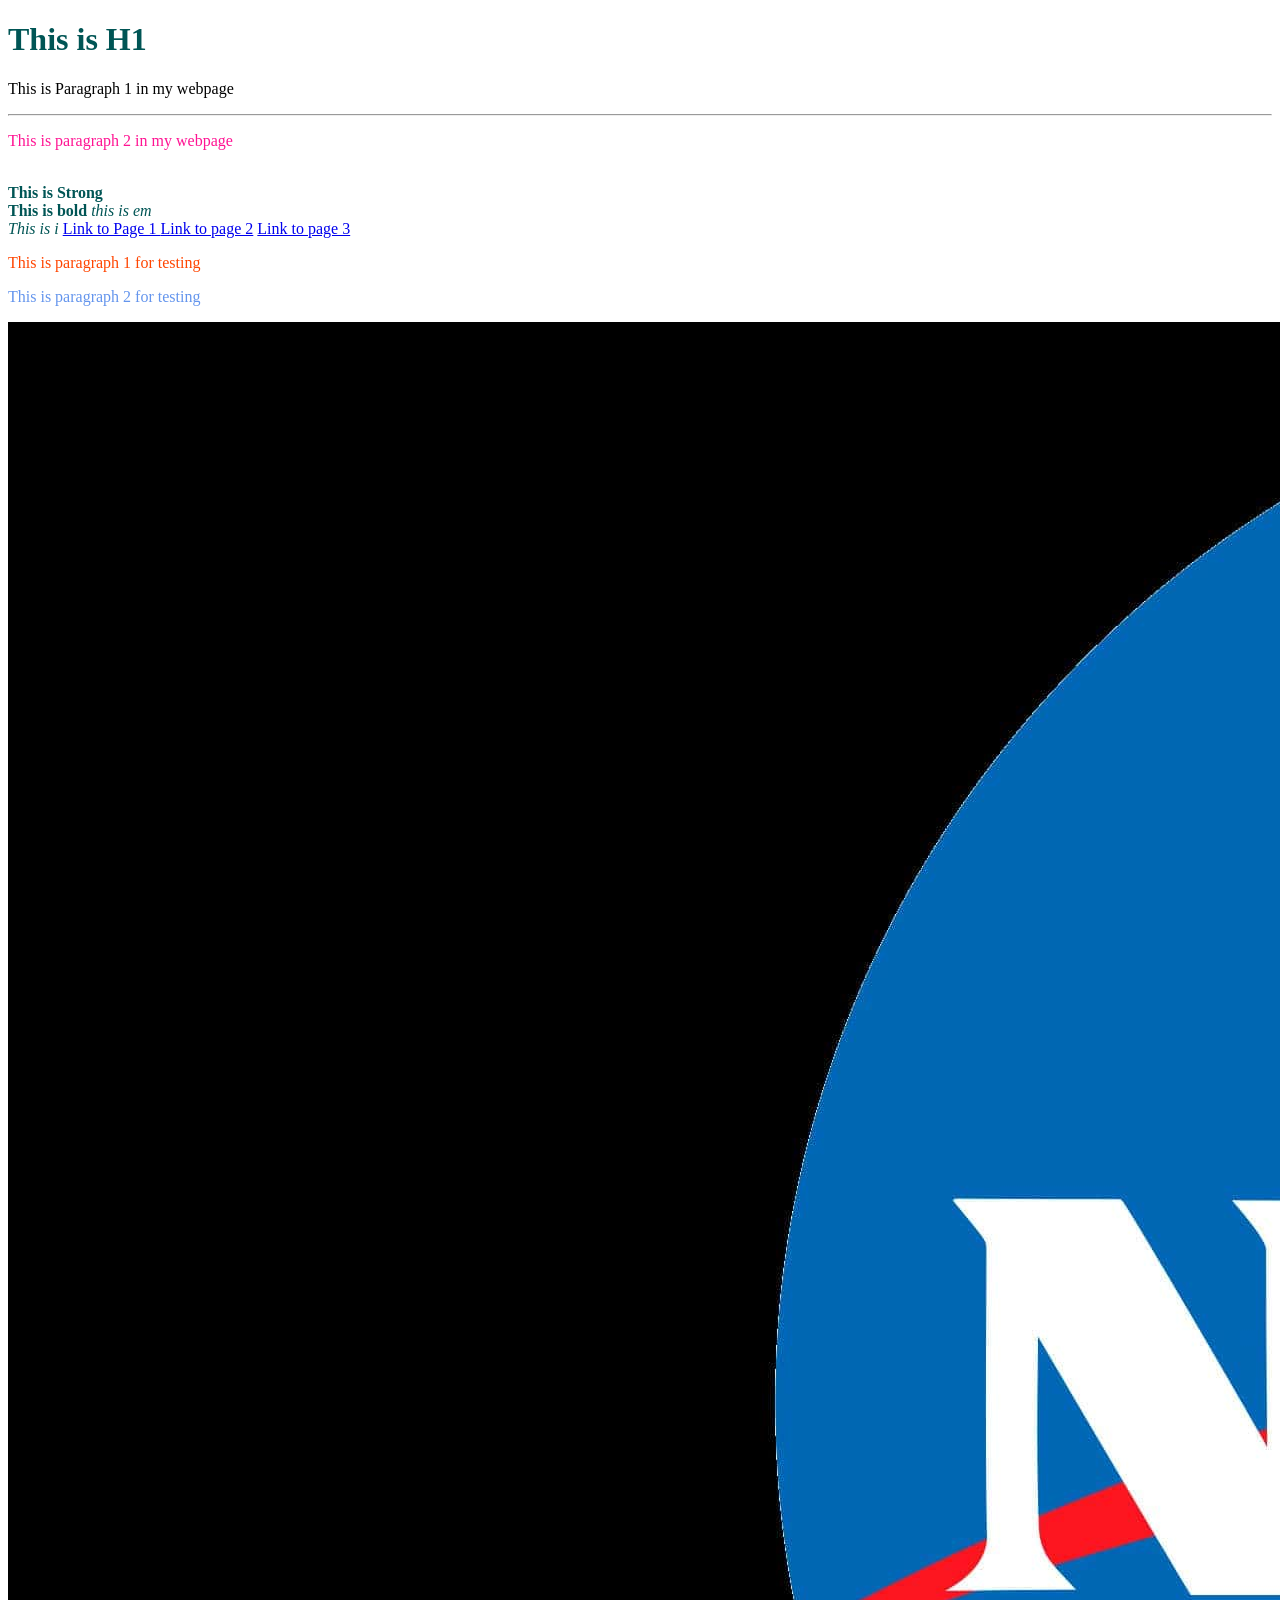
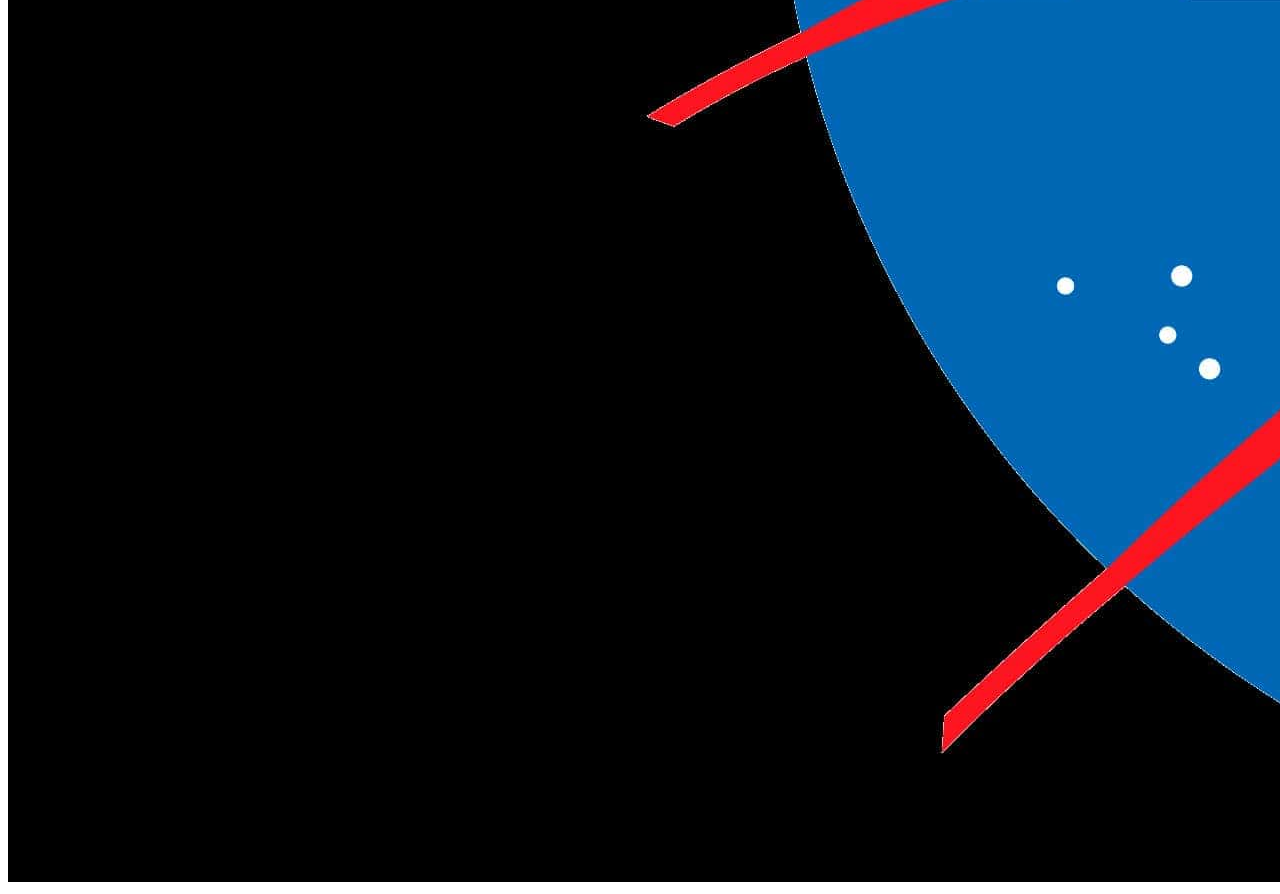
<file: HTML_Basics/index.html>
<!-- This is a comment -->

<!DOCTYPE html>

<html>

    <head>
        <title> Home Page of Watkin</title>

        <link rel='stylesheet' href='styles.css'>

    </head>

    <body>



    <h1> This is H1 </h1>

    <p id="index"> This is Paragraph 1 in my webpage </p>

    <hr>

    <p class="notdex"> This is paragraph 2 in my webpage</p>

    <br>


    <strong> This is Strong </strong>
    <br>
    <b> This is bold </b>

    <em> this is em </em>
    <br>
    <i> This is i</i>


    <a href="page1.html"> Link to Page 1  </a>
    <a href="page2.html"> Link to page 2</a>
    <a href="page3.html"> Link to page 3</a>

    <p id="p1"> This is paragraph 1 for testing</p>

    <p class="p2"> This is paragraph 2 for testing</p>


    <img src="NASA-Emblem.jpg">

    </body>

</html>
</file>
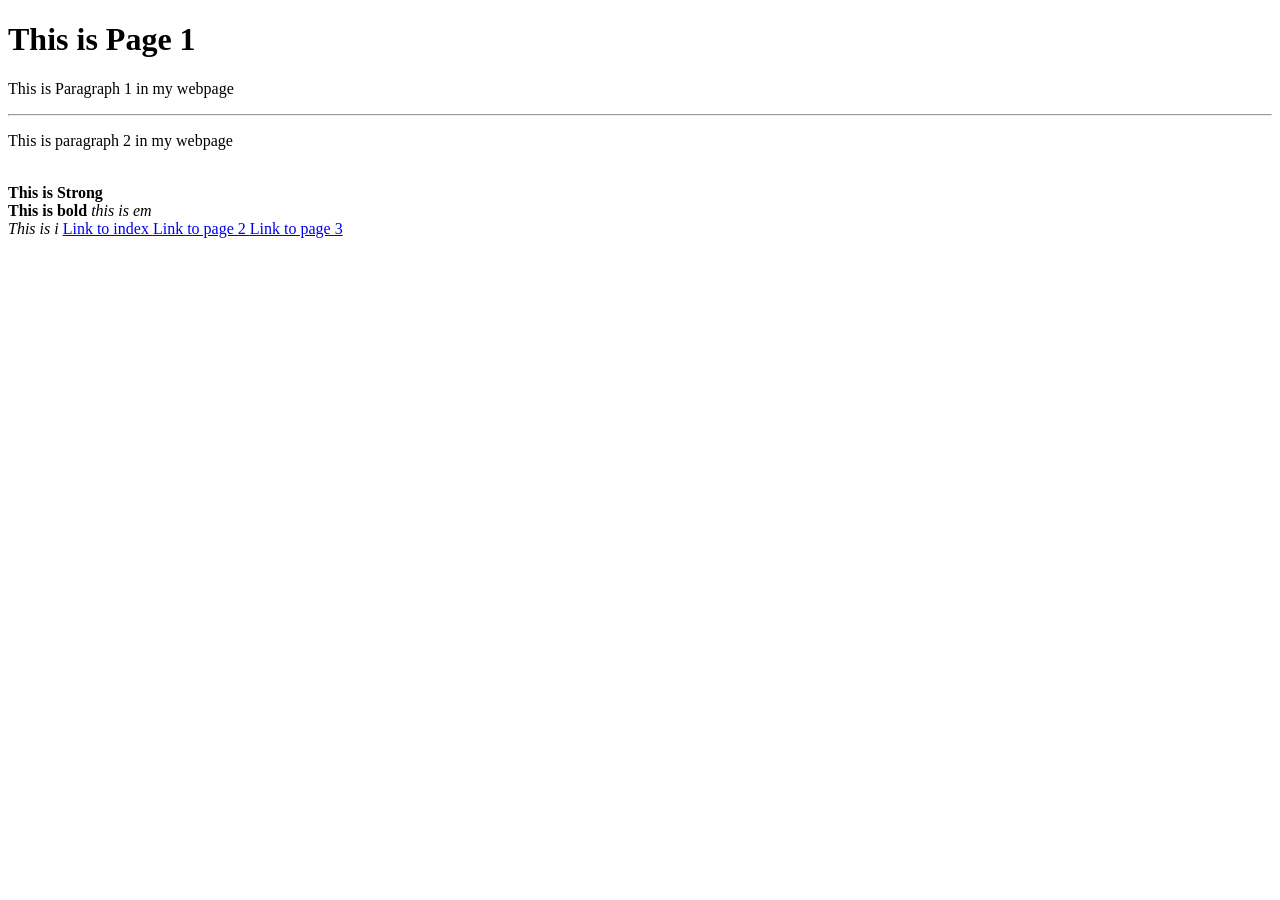
<file: HTML_Basics/page1.html>
<!-- This is a comment -->

<!DOCTYPE html>

<html>

    <head>
        <title> Home Page of Watkin</title>
    </head>

    <body>

    <h1> This is Page 1 </h1>

    <p id="index"> This is Paragraph 1 in my webpage </p>

    <hr>

    <p class="notdex"> This is paragraph 2 in my webpage</p>

    <br>


    <strong> This is Strong </strong>
    <br>
    <b> This is bold </b>

    <em> this is em </em>
    <br>
    <i> This is i</i>

    <a href="index.html"> Link to index  </a>
    <a href="page2.html"> Link to page 2 </a>
    <a href="page3.html"> Link to page 3</a>


    </body>

</html>
</file>
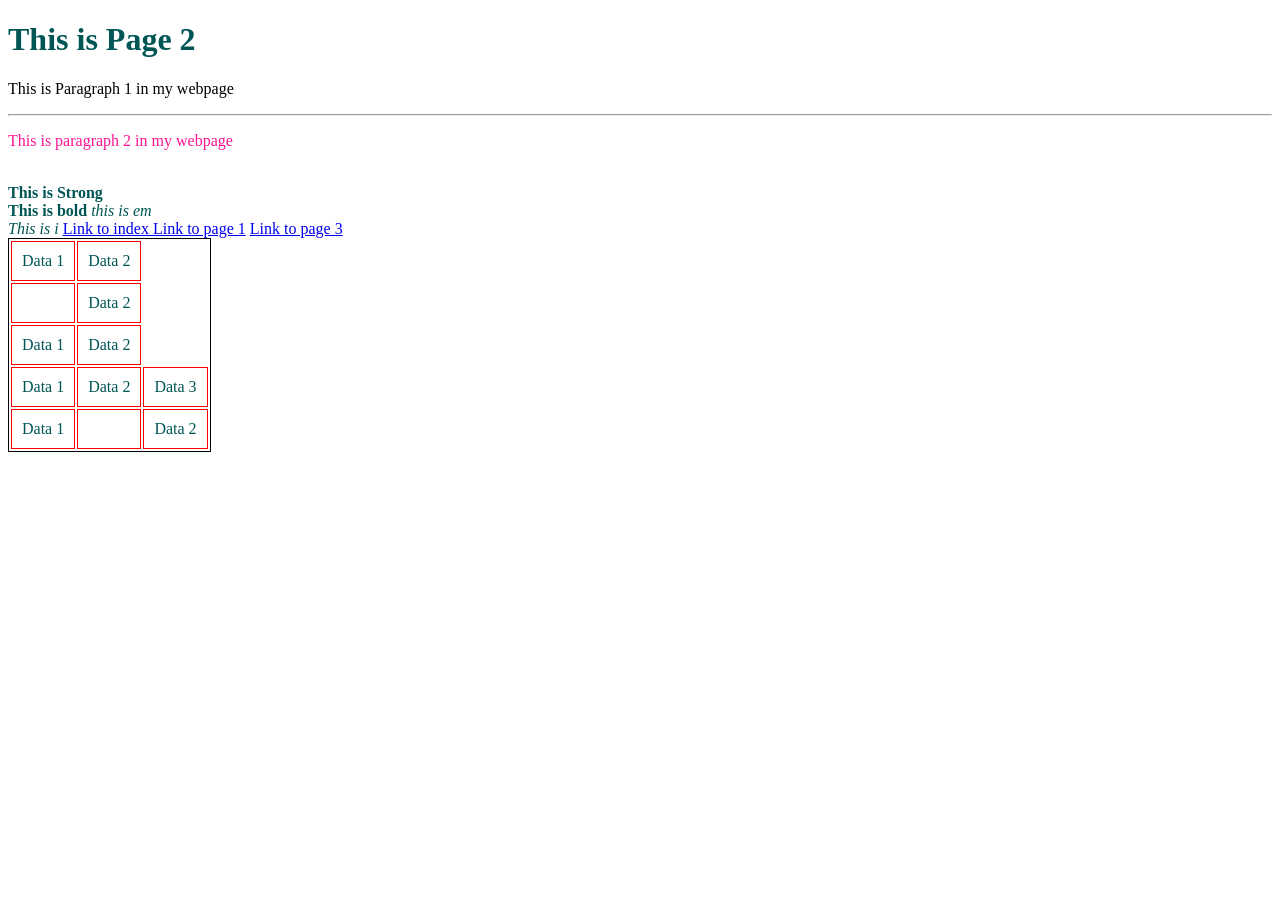
<file: HTML_Basics/page2.html>
<!-- This is a comment -->

<!DOCTYPE html>

<html>

    <head>
        <title> Home Page of Watkin</title>
        <link rel='stylesheet' href='styles.css'>
    </head>

    <body>

    <h1> This is Page 2 </h1>

    <p id="index"> This is Paragraph 1 in my webpage </p>

    <hr>

    <p class="notdex"> This is paragraph 2 in my webpage</p>

    <br>


    <strong> This is Strong </strong>
    <br>
    <b> This is bold </b>

    <em> this is em </em>
    <br>
    <i> This is i</i>

    <a href="index.html"> Link to index  </a>
    <a href="page1.html"> Link to page 1</a>
    <a href="page3.html"> Link to page 3</a>


    <table>

        <tr>  <td> Data 1</td> <td> Data 2 </td> </tr>

        <tr>  <td> </td>        <td> Data 2 </td> </tr>

        <tr>  <td> Data 1</td> <td> Data 2 </td> </tr>

        <tr>  <td> Data 1</td> <td> Data 2 </td> <td> Data 3 </td> </tr>

        <tr>  <td> Data 1</td> <td></td> <td> Data 2 </td> </tr>

    </table>

    </body>

</html>
</file>
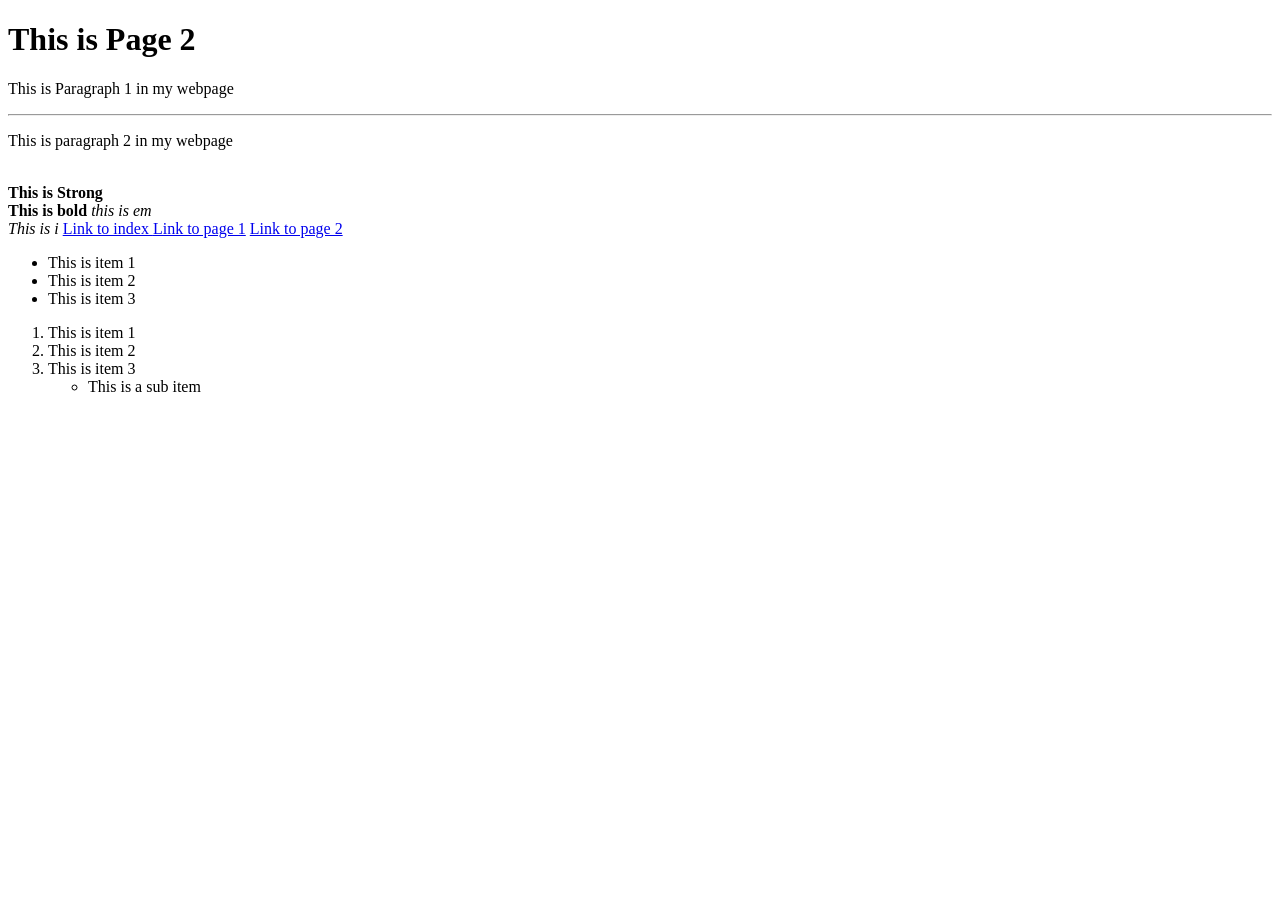
<file: HTML_Basics/page3.html>
<!-- This is a comment -->

<!DOCTYPE html>

<html>

    <head>
        <title> Home Page of Watkin</title>
    </head>

    <body>

    <h1> This is Page 2 </h1>

    <p id="index"> This is Paragraph 1 in my webpage </p>

    <hr>

    <p class="notdex"> This is paragraph 2 in my webpage</p>

    <br>


    <strong> This is Strong </strong>
    <br>
    <b> This is bold </b>

    <em> this is em </em>
    <br>
    <i> This is i</i>

    <a href="index.html"> Link to index  </a>
    <a href="page1.html"> Link to page 1</a>
    <a href="page2.html"> Link to page 2</a>

    <ul>
        <li> This is item 1 </li>
        <li> This is item 2 </li>
        <li> This is item 3 </li>

    </ul>

    <ol>
        <li> This is item 1 </li>
        <li> This is item 2 </li>
        <li> This is item 3
            <ul>
                <li> This is a sub item </li>
            </ul>

        </li>

    </ol>

    </body>

</html>
</file>
<file: HTML_Basics/styles.css>
body {
    background:white;
    color:#005555;
}

p {
    color:deeppink;
}

table {
    border:solid 1px black;
}

#index {
    color:black;
}

#p1 {
    color:orangered;
}

.p2 {
    color:cornflowerblue;
}

td {
    border: 1px solid red;
    padding:10px;
    margin:20px;
}
</file>
